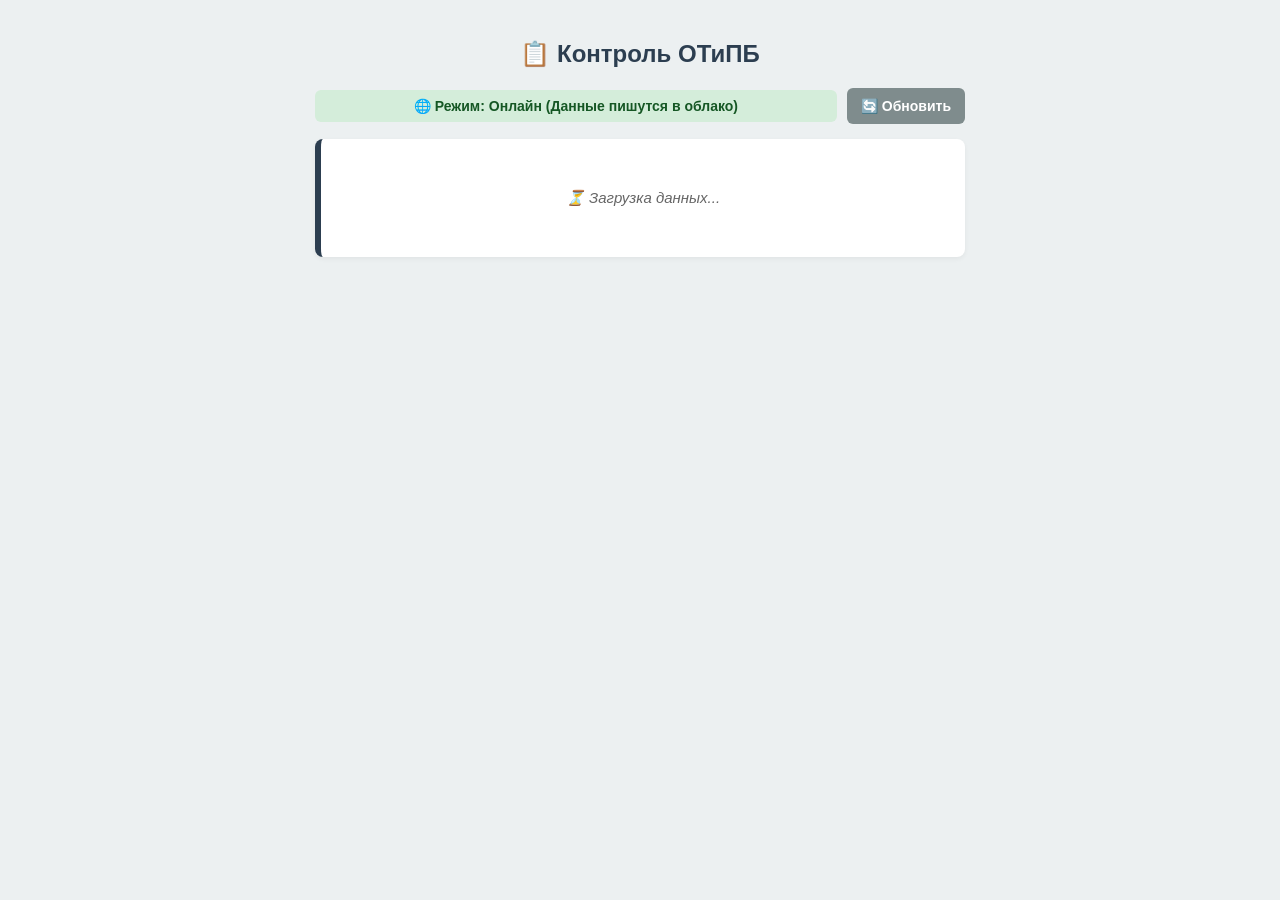
<file: index.html>
<!DOCTYPE html>
<html lang="ru">
<head>
    <meta charset="UTF-8">
    <meta name="viewport" content="width=device-width, initial-scale=1.0">
    <title>Контроль ОТиПБ</title>
    <!-- republish-trigger: принудительная перепубликация SourceCraft Sites -->
    <link rel="manifest" href="manifest.json">
    <link rel="stylesheet" href="style.css">
    <!-- Иконка для рабочего стола iPhone/iPad -->
<link rel="apple-touch-icon" sizes="192x192" href="icon-192.png">
<link rel="apple-touch-icon" sizes="512x512" href="icon-512.png">
<!-- Красит верхнюю статус-бар панель iOS в фирменный цвет -->
<meta name="apple-mobile-web-app-status-bar-style" content="#2c3e50">

    <style>
        #print-blank-zone { 
            display: none; 
            background: #fff; 
            color: #000; 
            padding: 25px; 
            font-family: Arial, sans-serif; 
        }
        .network-status { 
            text-align: center; 
            padding: 8px; 
            font-weight: bold; 
            border-radius: 6px; 
            margin-bottom: 15px; 
            font-size: 14px; 
        }
        .online-mode { background: #d4edda; color: #155724; }
        .offline-mode { background: #fff3cd; color: #856404; }

        /* Интерфейс камеры в карточках */
        .photo-input-container { margin-top: 12px; }
        .photo-preview-grid { display: flex; gap: 8px; margin-top: 8px; flex-wrap: wrap; }
        .photo-preview-item { width: 70px; height: 70px; object-fit: cover; border-radius: 4px; border: 1px solid #ddd; }
        
        /* Умная фотогалерея в PDF: Крупно, без рамок и без обрезки любых кадров */
        .pdf-photo-grid { 
            display: grid; 
            grid-template-columns: repeat(2, 1fr); 
            gap: 20px; 
            margin-top: 15px;
        }
        .pdf-photo-card { 
            border: 1px solid #aaa; 
            padding: 10px; 
            text-align: center; 
            box-sizing: border-box;
            background: #fff;
            page-break-inside: avoid;
            display: flex;
            flex-direction: column;
            justify-content: space-between;
        }
        .pdf-photo-container-img {
            width: 100%;
            display: flex;
            align-items: center;
            justify-content: center;
            background: #fff;
            overflow: hidden;
        }
        .pdf-photo-img { 
            max-width: 100%; 
            max-height: 100mm; /* Оптимальная высота под формат А4 */
            object-fit: contain; 
            display: block;
        }
        .pdf-photo-desc { font-size: 13px; font-weight: bold; color: #000; margin-top: 8px; padding-top: 6px; border-top: 1px solid #eee; line-height: 1.3; }

        /* СИСТЕМНАЯ МАГИЯ ПЕЧАТИ: Скрываем сайт, выводим на печать только Бланк Акта */
        @media print {
            body { background: #fff; padding: 0; margin: 0; }
            .container, .network-status, h2 { display: none !important; }
            #print-blank-zone { display: block !important; }
            /* Приложение к Акту начинается с нового листа */
            .pdf-page-break { page-break-before: always; }
        }
    </style>
</head>
<body>

<div class="container">
    <h2>📋 Контроль ОТиПБ</h2>
    
    <div style="display:flex; align-items:center; gap:10px; margin-bottom:15px;">
        <div id="net-indicator" class="network-status online-mode" style="flex:1; margin-bottom:0;">🌐 Режим: Онлайн (Данные пишутся в облако)</div>
        <button id="refresh-btn" onclick="refreshData()" class="btn btn-secondary" style="width:auto; padding:10px 14px; font-size:14px; white-space:nowrap;">🔄 Обновить</button>
    </div>

    <div id="step-1-form" class="card primary-border">
    <div class="loading-overlay" id="setup-loading">⏳ Загрузка данных...</div>
    
    <div id="form-fields-wrapper" style="display:none;">
        <label for="inspector"><b>ФИО Проверяющего сотрудника:</b></label>
        <select id="inspector">
            <option value="">-- Выберите проверяющего --</option>
            <option value="Хлыстунов П.А. (Руководитель отдела ОТиТБ)">Хлыстунов П.А. — Руководитель отдела ОТиТБ</option>
            <option value="Конищев Д.В. (Специалист по ОТ)">Конищев Д.В. — Специалист по ОТ</option>
        </select>
        
        <label for="object-select"><b>Объект строительства:</b></label>
        <select id="object-select">
            <option value="">-- Выберите объект --</option>
        </select>
        
        <label for="contractor-select"><b>Подрядная организация:</b></label>
        <select id="contractor-select">
            <option value="">-- Выберите подрядчика --</option>
        </select>
        <button type="button" onclick="toggleNewContractor()" id="add-contractor-btn" class="btn btn-secondary" style="margin-top: 6px; width:auto; padding:8px 12px; font-size:13px;">➕ Новый подрядчик</button>
        <div id="new-contractor-wrapper" style="display:none; margin-top:8px;">
            <label for="new-contractor-input"><b>Название новой подрядной организации:</b></label>
            <input type="text" id="new-contractor-input" placeholder="Введите название организации">
            <button type="button" onclick="addNewContractor()" class="btn btn-primary" style="margin-top: 6px; width:auto; padding:8px 14px; font-size:13px;">✔️ Добавить подрядчика</button>
        </div>
        
        <button onclick="startFullAudit()" class="btn btn-primary" style="margin-top: 15px;">Начать аудит (Загрузить чек-лист) 🚀</button>
    </div>
    
    <div id="error-display" class="error-log"></div>
</div>

    <div id="step-3-checklist" style="display:none;">
        <div class="audit-header card">
            <h3 style="margin-top:0; color:#2c3e50;">Текущий обход</h3>
            <p>👤 <b>Инспектор:</b> <span id="audit-meta-insp"></span></p>
            <p>🏗️ <b>Объект:</b> <span id="audit-meta-obj"></span></p>
            <p>🚜 <b>Подрядчик:</b> <span id="audit-meta-contr"></span></p>
            <p>📅 <b>Дата:</b> <span id="audit-meta-date"></span></p>
        </div>
        
        <div id="questions-container"></div>
        
        <div style="margin-top: 25px; display: flex; flex-direction: column; gap: 10px;">
            <button onclick="submitAuditWithOffline()" id="submit-btn" class="btn btn-primary" style="background: #27ae60;">1. Сохранить Акт (В реестр) 💾</button>
            <button onclick="downloadChecklistPdf()" id="pdf-btn" class="btn btn-secondary" style="background: #3498db; color: white;" disabled>2. Скачать Акт в PDF 📄</button>
            <button onclick="backToStep1()" class="btn btn-secondary">← Назад к выбору объекта</button>
        </div>
    </div>
</div>

<!-- ОФИЦИАЛЬНЫЙ ТАБЛИЧНЫЙ БЛАНК ПЕЧАТИ -->
<div id="print-blank-zone">
    <div style="text-align: center; border-bottom: 2px solid #2c3e50; padding-bottom: 10px; margin-bottom: 25px;">
        <div style="margin: 0; color: #2c3e50; font-size: 22px; font-weight: bold; text-transform: uppercase; letter-spacing: 0.5px;">АКТ-ПРЕДПИСАНИЕ ПО ВЫЯВЛЕННЫМ НАРУШЕНИЯМ ТРЕБОВАНИЙ ОТиПБ</div>
    </div>
    
    <table style="width: 100%; margin-bottom: 30px; font-size: 14px; border-collapse: collapse;">
        <tr><td style="padding: 6px 0; font-weight: bold; width: 35%; border-bottom: 1px solid #eee;">Дата проверки:</td><td id="p-date" style="padding: 6px 0; border-bottom: 1px solid #eee;"></td></tr>
        <tr><td style="padding: 6px 0; font-weight: bold; border-bottom: 1px solid #eee;">Выполнил проверку:</td><td id="p-inspector" style="padding: 6px 0; border-bottom: 1px solid #eee;"></td></tr>
        <tr><td style="padding: 6px 0; font-weight: bold; border-bottom: 1px solid #eee;">Объект контроля:</td><td id="p-object" style="padding: 4px 0; border-bottom: 1px solid #eee;"></td></tr>
        <tr><td style="padding: 6px 0; font-weight: bold; border-bottom: 1px solid #eee;">Подрядная организация:</td><td id="p-contractor" style="padding: 6px 0; border-bottom: 1px solid #eee;"></td></tr>
    </table>
    
    <div style="font-size: 16px; font-weight: bold; margin-bottom: 10px; color: #2c3e50;">Выявленные нарушения и замечания:</div>
    
    <table style="width: 100%; border-collapse: collapse; margin-bottom: 25px;">
        <thead>
            <tr style="background-color: #f2f2f2;">
                <th style="border: 1px solid #ddd; padding: 10px; width: 5%; text-align: center; font-size: 14px;">№</th>
                <th style="border: 1px solid #ddd; padding: 10px; width: 20%; text-align: left; font-size: 14px;">Раздел</th>
                <th style="border: 1px solid #ddd; padding: 10px; width: 45%; text-align: left; font-size: 14px;">Требование безопасности</th>
                <th style="border: 1px solid #ddd; padding: 10px; width: 30%; text-align: left; font-size: 14px;">Замечание инспектора / Срок устранения</th>
            </tr>
        </thead>
        <tbody id="p-violations-tbody"></tbody>
    </table>
    
    <div id="p-photos-summary" style="margin-top: 10px; font-size: 14px; font-weight: bold; color: #2c3e50;"></div>

    <div style="margin-top: 15px; padding-top: 10px; display: flex; justify-content: space-between; font-size: 14px; page-break-inside: avoid;">
        <div>Подпись проверяющего: _____________________</div>
        <div>Подпись представителя подрядчика: _____________________</div>
    </div>

    <div id="pdf-gallery-wrapper"></div>
</div>

<script src="app.js"></script>
</body>
</html>
</file>
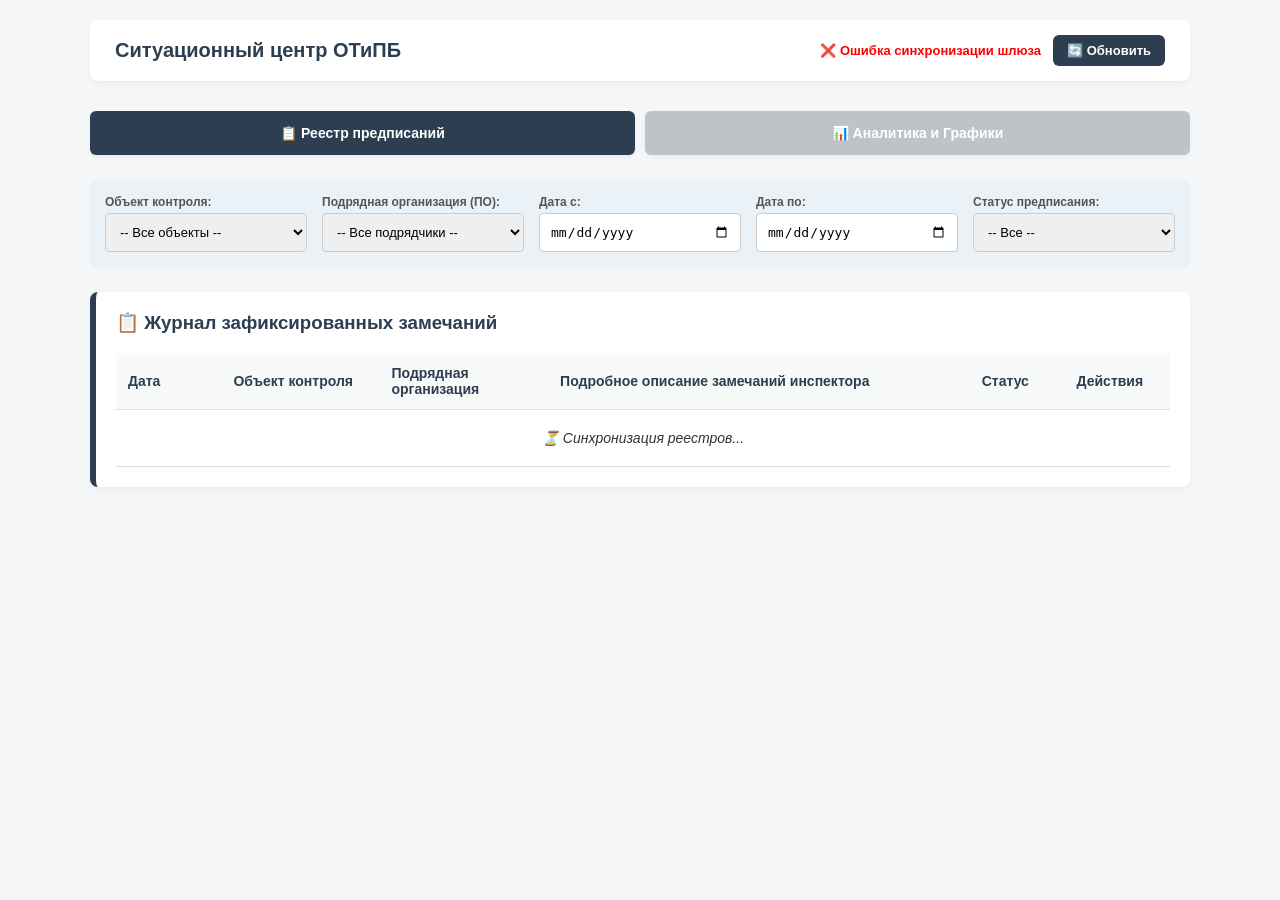
<file: admin.html>
<!DOCTYPE html>
<html lang="ru">
<head>
    <meta charset="UTF-8">
    <meta name="viewport" content="width=device-width, initial-scale=1.0">
    <!-- Личный манифест и параметры иконки для установки Аналитики на iOS -->
<link rel="manifest" href="admin.manifest.json">
<link rel="apple-touch-icon" sizes="192x192" href="icon-192.png">
<link rel="apple-touch-icon" sizes="512x512" href="icon-512.png">
<meta name="apple-mobile-web-app-capable" content="yes">
<meta name="apple-mobile-web-app-status-bar-style" content="#2c3e50">

    <title>Ситуационный центр ОТиПБ</title>
    <style>
        :root { 
            --primary: #2c3e50; 
            --success: #2ecc71; 
            --danger: #e74c3c; 
            --bg: #f4f6f7; 
            --gray-light: #f8f9f9;
        }
        body { 
            font-family: -apple-system, BlinkMacSystemFont, Arial, sans-serif; 
            background: var(--bg); 
            margin: 0; 
            padding: 0 20px 40px 20px; 
            color: #333; 
        }
        .admin-container { max-width: 1100px; margin: 0 auto; padding-top: 20px; }
        
        .header { 
            display: flex; 
            justify-content: space-between; 
            align-items: center; 
            background: #fff; 
            padding: 15px 25px; 
            border-radius: 8px; 
            box-shadow: 0 2px 4px rgba(0,0,0,0.05); 
            margin-bottom: 20px; 
        }
        .header h1 { margin: 0; font-size: 20px; color: var(--primary); }
        .sync-indicator { font-size: 13px; color: #d35400; font-weight: bold; }

        /* ЖЕСТКО ЗАКРЕПЛЕННОЕ МЕНЮ НАВИГАЦИИ ДЛЯ ПК (ПРИЛИПАЕТ К ВЕРХУ ПРИ СКРОЛЛЕ) */
        .tabs-wrapper {
            position: sticky;
            top: 0;
            background: var(--bg);
            padding: 10px 0;
            z-index: 999;
            margin-bottom: 15px;
        }
        .tabs { display: flex; gap: 10px; max-width: 1100px; margin: 0 auto; }
        .tab-btn { 
            padding: 14px 25px; border: none; background: #bdc3c7; color: #fff; 
            font-weight: bold; cursor: pointer; border-radius: 6px; font-size: 14px; width: 100%;
            transition: background 0.15s ease;
            box-shadow: 0 2px 4px rgba(0,0,0,0.05);
        }
        .tab-btn.active { background: var(--primary); }

        /* СКВОЗНЫЕ ФИЛЬТРЫ */
        .filter-bar { 
            display: grid; 
            grid-template-columns: repeat(5, 1fr); 
            gap: 15px; 
            background: #eaf2f8; 
            padding: 15px; 
            border-radius: 6px; 
            margin-bottom: 25px; 
        }
        .filter-bar label { display: block; font-size: 12px; font-weight: bold; margin-bottom: 4px; color: #555; }
        .filter-bar input, .filter-bar select { width: 100%; padding: 10px; border: 1px solid #ccc; border-radius: 4px; box-sizing: border-box; font-size: 13px; }

        /* ТАБ-КОНТЕНТ */
        .tab-content { display: none; }
        .tab-content.active { display: block; }

        /* СВОДНЫЕ КАРТОЧКИ СТАТИСТИКИ */
        .widgets-grid { display: grid; grid-template-columns: repeat(3, 1fr); gap: 20px; margin-bottom: 25px; }
        .widget-card { background: #fff; border: 1px solid #ddd; padding: 15px; border-radius: 6px; text-align: center; }
        .widget-card h3 { margin: 0 0 5px 0; font-size: 14px; color: #7f8c8d; }
        .widget-card div { font-size: 28px; font-weight: bold; }
        .widget-primary { border-top: 4px solid var(--primary); }
        .widget-danger { border-top: 4px solid var(--danger); }
        .widget-success { border-top: 4px solid var(--success); }

        /* ДВЕ НАТИВНЫЕ ГИСТОГРАММЫ НА CSS */
        .chart-box { background: #fff; padding: 20px; border: 1px solid #eee; border-radius: 6px; margin-bottom: 20px; }
        .native-chart-container { display: flex; flex-direction: column; gap: 14px; margin-top: 15px; }
        .chart-row { display: flex; align-items: center; font-size: 13px; }
        .chart-label { width: 35%; font-weight: bold; color: #34495e; overflow: hidden; text-overflow: ellipsis; white-space: nowrap; padding-right: 10px; }
        .chart-bar-wrapper { width: 55%; background: #f0f3f4; border-radius: 4px; overflow: hidden; height: 24px; }
        .chart-bar-fill { background: #e74c3c; height: 100%; transition: width 0.3s ease; border-radius: 4px; }
        .chart-value { width: 10%; text-align: right; font-weight: bold; color: #c0392b; padding-left: 10px; white-space: nowrap; }

        /* ТАБЛИЦА ЖУРНАЛА */
        .card { background: #fff; padding: 20px; border-radius: 8px; box-shadow: 0 2px 5px rgba(0,0,0,0.05); }
        .table-wrapper { overflow-x: auto; }
        table { width: 100%; border-collapse: collapse; text-align: left; font-size: 14px; }
        th, td { padding: 12px; border-bottom: 1px solid #ddd; }
        th { background: var(--gray-light); color: var(--primary); }

        /* МОБИЛЬНАЯ АДАПТАЦИЯ (ЭКРАНЫ МЕНЕЕ 768px) */
        @media (max-width: 768px) {
            body { padding: 0 10px 95px 10px; }
            .admin-container { padding-top: 10px; }
            .header { flex-direction: column; gap: 8px; text-align: center; padding: 12px; }
            .filter-bar { grid-template-columns: 1fr; gap: 10px; padding: 10px; }
            .widgets-grid { grid-template-columns: 1fr; gap: 10px; }
            .chart-row { flex-direction: column; align-items: flex-start; gap: 4px; border-bottom: 1px solid #eee; padding-bottom: 8px; }
            .chart-label { width: 100%; padding: 0; white-space: normal; }
            .chart-bar-wrapper { width: 100%; height: 18px; }
            .chart-value { width: 100%; text-align: left; padding: 0; margin-top: 2px; }
            th, td { padding: 8px; font-size: 13px; }
            
            /* НА МОБИЛЬНЫХ ОТКЛЮЧАЕМ ВЕРХНЕЕ ПРИЛИПАНИЕ И КРЕПИМ СТРОГО ВНИЗ ЭКРАНА */
            .tabs-wrapper { 
                position: fixed; bottom: 0; top: auto; left: 0; width: 100%; background: #fff; 
                box-shadow: 0 -3px 10px rgba(0,0,0,0.1); margin: 0; padding: 12px; box-sizing: border-box;
            }
            .tabs { display: grid; grid-template-columns: 1fr 1fr; gap: 10px; }
            .tab-btn { padding: 15px 10px; font-size: 15px; border-radius: 8px; box-shadow: none; }
        }
    </style>
</head>
<body>

<div class="admin-container">
    <div class="header">
        <h1>Ситуационный центр ОТиПБ</h1>
        <div style="display:flex; align-items:center; gap:12px;">
            <div id="sync-status" class="sync-indicator">⏳ Подключение...</div>
            <button id="btn-refresh" onclick="refreshData()" style="padding:8px 14px; border:none; background:var(--primary); color:#fff; font-weight:bold; border-radius:6px; cursor:pointer; font-size:13px;">🔄 Обновить</button>
        </div>
    </div>

    <!-- Контейнер навигации (на ПК прилипает к верху, на смартфонах падает в подвал) -->
    <div class="tabs-wrapper">
        <div class="tabs">
            <button class="tab-btn active" id="btn-registry" onclick="switchTab('registry-tab')">📋 Реестр предписаний</button>
            <button class="tab-btn" id="btn-analytics" onclick="switchTab('analytics-tab')">📊 Аналитика и Графики</button>
        </div>
    </div>

    <!-- Сквозные фильтры управления -->
    <div class="filter-bar">
        <div>
            <label for="f-object">Объект контроля:</label>
            <select id="f-object" onchange="applyFilters()">
                <option value="Все">-- Все объекты --</option>
            </select>
        </div>
        <div>
            <label for="f-contractor">Подрядная организация (ПО):</label>
            <select id="f-contractor" onchange="applyFilters()">
                <option value="Все">-- Все подрядчики --</option>
            </select>
        </div>
        <div>
            <label for="f-start">Дата с:</label>
            <input type="date" id="f-start" onchange="applyFilters()">
        </div>
        <div>
            <label for="f-end">Дата по:</label>
            <input type="date" id="f-end" onchange="applyFilters()">
        </div>
        <div>
            <label for="f-status">Статус предписания:</label>
            <select id="f-status" onchange="applyFilters()">
                <option value="Все">-- Все --</option>
                <option value="Открыто">Открыто</option>
                <option value="Закрыто">Закрыто</option>
            </select>
        </div>
    </div>

    <!-- ВКЛАДКА 1: ОПЕРАТИВНЫЙ ЖУРНАЛ ЗАМЕЧАНИЙ -->
    <div id="registry-tab" class="tab-content active">
        <div class="card" style="border-left: 6px solid var(--primary);">
            <h3 style="margin-top: 0; color: var(--primary);">📋 Журнал зафиксированных замечаний</h3>
            <div class="table-wrapper">
                <table>
                    <thead>
                        <tr>
                            <th style="width: 10%;">Дата</th>
                            <th style="width: 15%;">Объект контроля</th>
                            <th style="width: 16%;">Подрядная организация</th>
                            <th style="width: 40%;">Подробное описание замечаний инспектора</th>
                            <th style="width: 9%;">Статус</th>
                            <th style="width: 10%;">Действия</th>
                        </tr>
                    </thead>
                    <tbody id="registry-tbody">
                        <tr><td colspan="6" style="text-align:center; padding:20px; font-style:italic;">⏳ Синхронизация реестров...</td></tr>
                    </tbody>
                </table>
            </div>
        </div>
    </div>

    <!-- ВКЛАДКА 2: АНАЛИТИКА И ГРАФИКИ -->
    <div id="analytics-tab" class="tab-content">
        <!-- Блок статистики - 2 ряда по 2 графы -->
        <div class="stats-container" style="display: grid; grid-template-columns: 1fr 1fr; gap: 15px; margin-bottom: 20px;">
            <!-- Ряд 1: Выявлено -->
            <div style="background: #3498db; color: white; padding: 15px; border-radius: 8px; text-align: center;">
                <div style="font-size: 14px; opacity: 0.9;">📋 Выдано актов</div>
                <div id="w-checks" style="font-size: 32px; font-weight: bold; margin-top: 5px;">0</div>
            </div>
            <div style="background: #e74c3c; color: white; padding: 15px; border-radius: 8px; text-align: center;">
                <div style="font-size: 14px; opacity: 0.9;">⚠️ Выявлено нарушений</div>
                <div id="w-violations" style="font-size: 32px; font-weight: bold; margin-top: 5px;">0</div>
            </div>
            
            <!-- Ряд 2: Закрыто -->
            <div style="background: #27ae60; color: white; padding: 15px; border-radius: 8px; text-align: center;">
                <div style="font-size: 14px; opacity: 0.9;">✅ Закрыто актов</div>
                <div id="w-closed-checks" style="font-size: 32px; font-weight: bold; margin-top: 5px;">0</div>
            </div>
            <div style="background: #2ecc71; color: white; padding: 15px; border-radius: 8px; text-align: center;">
                <div style="font-size: 14px; opacity: 0.9;">✅ Закрыто нарушений</div>
                <div id="w-closed-violations" style="font-size: 32px; font-weight: bold; margin-top: 5px;">0</div>
            </div>
        </div>
            
        <!-- ГРАФИК №1: АНТИРЕЙТИНГ СТРОИТЕЛЬНЫХ ПЛОЩАДОК -->
        <div class="chart-box" style="border-left: 6px solid #3498db;">
            <h3 style="margin: 0; font-size: 15px; color: var(--primary);">Антирейтинг Объектов строительства (Всего замечаний)</h3>
            <div id="objects-chart-body" class="native-chart-container">
                <!-- Сюда JS выведет полосы объектов -->
            </div>
        </div>

        <!-- ГРАФИК №2: АНТИРЕЙТИНГ ПОДРЯДЧИКОВ С ПРИВЯЗКОЙ К КОРОТКОМУ ИМЕНИ ОБЪЕКТА -->
        <div class="chart-box" style="border-left: 6px solid var(--danger);">
            <h3 style="margin: 0; font-size: 15px; color: var(--primary);">Антирейтинг Подрядных организаций [Объект | Подрядчик]</h3>
            <div id="contractors-chart-body" class="native-chart-container">
                <!-- Сюда JS выведет полосы подрядчиков -->
            </div>
        </div>

        <!-- ГРАФИК №3: ЗАКРЫТЫЕ ПРЕДПИСАНИЯ ПО ОБЪЕКТАМ -->
        <div class="chart-box" style="border-left: 6px solid var(--success);">
            <h3 style="margin: 0; font-size: 15px; color: var(--primary);">Закрытые предписания по Объектам</h3>
            <div id="closed-objects-chart-body" class="native-chart-container">
                <!-- Сюда JS выведет полосы закрытых предписаний по объектам -->
            </div>
        </div>

        <!-- ГРАФИК №4: ЗАКРЫТЫЕ ПРЕДПИСАНИЯ ПО ПОДРЯДЧИКАМ -->
        <div class="chart-box" style="border-left: 6px solid var(--success);">
            <h3 style="margin: 0; font-size: 15px; color: var(--primary);">Закрытые предписания по Подрядчикам [Объект | Подрядчик]</h3>
            <div id="closed-contractors-chart-body" class="native-chart-container">
                <!-- Сюда JS выведет полосы закрытых предписаний по подрядчикам -->
            </div>
        </div>
    </div>
</div>

<script src="admin-app.js"></script>
</body>
</html>
</file>
<file: style.css>
:root { 
    --primary: #2c3e50; 
    --success: #2ecc71; 
    --danger: #e74c3c; 
    --secondary: #7f8c8d; 
    --gray: #bdc3c7; 
    --bg: #ecf0f1; 
    --warning: #f1c40f;
}
body { 
    font-family: -apple-system, BlinkMacSystemFont, Arial, sans-serif; 
    background: var(--bg); 
    color: #333; 
    padding: 20px; 
    margin: 0; 
}
.container { 
    max-width: 650px; 
    margin: 0 auto; 
}
h2, h3 { 
    text-align: center; 
    color: var(--primary); 
}
.card { 
    background: #fff; 
    padding: 20px; 
    margin-bottom: 15px; 
    border-radius: 8px; 
    box-shadow: 0 2px 5px rgba(0,0,0,0.05); 
    border-left: 6px solid var(--gray); 
    position: relative; 
}
.primary-border { 
    border-left-color: var(--primary); 
}
.audit-header { 
    border-left-color: #2980b9; 
    background: #eaf2f8; 
    font-size: 14px; 
}
.audit-header p { 
    margin: 6px 0; 
}
label { 
    display: block; 
    margin-top: 15px; 
    margin-bottom: 4px; 
    font-weight: 600; 
    color: #444; 
}
input[type="text"], input[type="date"], select { 
    width: 100%; 
    padding: 12px; 
    margin-bottom: 12px; 
    border: 1px solid var(--gray); 
    border-radius: 6px; 
    box-sizing: border-box; 
    font-size: 15px; 
    background: #fff; 
}
.btn { 
    padding: 12px 18px; 
    border: none; 
    border-radius: 6px; 
    cursor: pointer; 
    font-size: 15px; 
    font-weight: bold; 
    transition: opacity 0.15s; 
    text-align: center; 
    width: 100%; 
    box-sizing: border-box;
}
.btn:hover { 
    opacity: 0.95; 
}
.btn:disabled { 
    background: var(--gray) !important; 
    cursor: not-allowed; 
}
.btn-success { background: var(--success); color: white; margin-bottom: 8px; }
.btn-danger { background: var(--danger); color: white; }
.btn-primary { background: var(--primary); color: white; }
.btn-secondary { background: var(--secondary); color: white; }
.comment-box { 
    display: none; 
    margin-top: 12px; 
    padding: 12px; 
    border: 1px solid var(--danger); 
    border-radius: 6px; 
    background: #fdf2f2; 
    width: 100%; 
    box-sizing: border-box; 
    font-size: 14px; 
}
.badge { 
    display: inline-block; 
    background: #ebf5fb; 
    padding: 4px 10px; 
    border-radius: 4px; 
    font-size: 11px; 
    font-weight: 700; 
    color: #2980b9; 
    text-transform: uppercase; 
}
.normative-text { 
    font-size: 13px; 
    color: #555; 
    margin-top: 10px; 
    background: #f8f9f9; 
    padding: 10px; 
    border-radius: 5px; 
    border-left: 3px solid #3498db; 
}
.loading-overlay { 
    text-align: center; 
    font-style: italic; 
    color: #666; 
    padding: 30px 10px; 
    font-size: 15px; 
}
.meta-info { 
    font-size: 13px; 
    color: var(--secondary); 
    text-align: center; 
    margin-top: -8px; 
    margin-bottom: 15px; 
}
.error-log { 
    background: #fadbd8; 
    border: 1px solid var(--danger); 
    color: #78281f; 
    padding: 15px; 
    border-radius: 6px; 
    margin-top: 15px; 
    display: none; 
    font-family: monospace; 
    white-space: pre-wrap; 
    font-size: 13px; 
    line-height: 1.5; 
}
.btn-row { display: flex; gap: 10px; margin-top: 15px; }
.btn-row .btn { margin: 0; }

/* СТИЛИ ДЛЯ РАЗДЕЛОВ ЧЕК-ЛИСТА (АККОРДЕОНЫ) */
.category-block { margin-bottom: 12px; border-radius: 8px; overflow: hidden; box-shadow: 0 2px 4px rgba(0,0,0,0.05); }
.category-header { 
    background: #34495e; 
    color: white; 
    padding: 14px 18px; 
    font-weight: bold; 
    cursor: pointer; 
    display: flex; 
    justify-content: space-between; 
    align-items: center;
    user-select: none;
}
.category-header:hover { background: #2c3e50; }
.category-content { display: none; background: #fcfcfc; padding: 10px; border: 1px solid #ddd; border-top: none; }
.category-counter { background: #e67e22; color: white; padding: 2px 8px; border-radius: 12px; font-size: 12px; }
.category-counter.completed { background: #2ecc71; }
</file>
